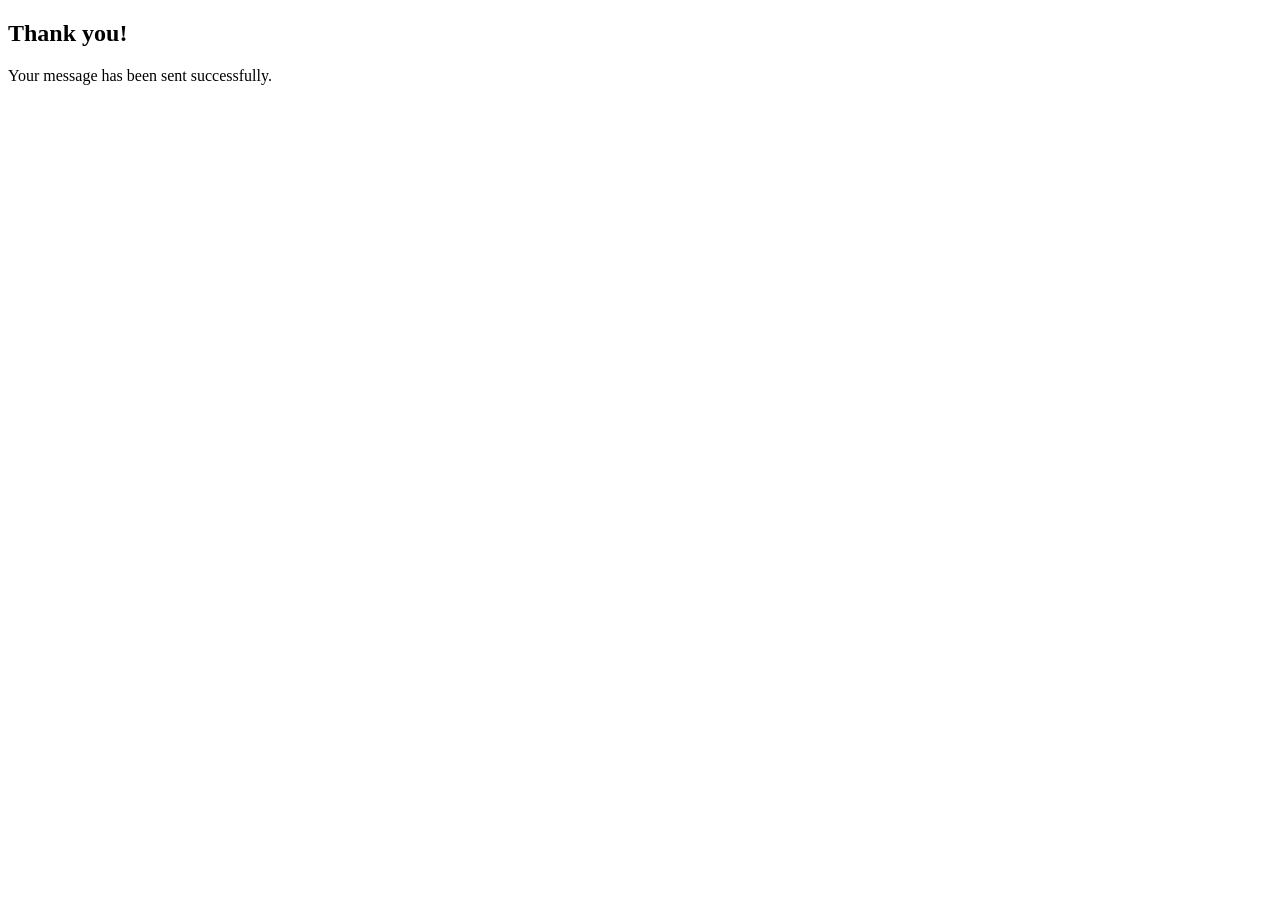
<file: success.html>
<!DOCTYPE html>
<html lang="en">
<head>
    <meta charset="UTF-8">
    <meta name="viewport" content="width=device-width, initial-scale=1.0">
    <title>Document</title>
</head>
<body>
    <h2>Thank you!</h2>
    <p>Your message has been sent successfully.</p>

</body>
</html>
</file>
